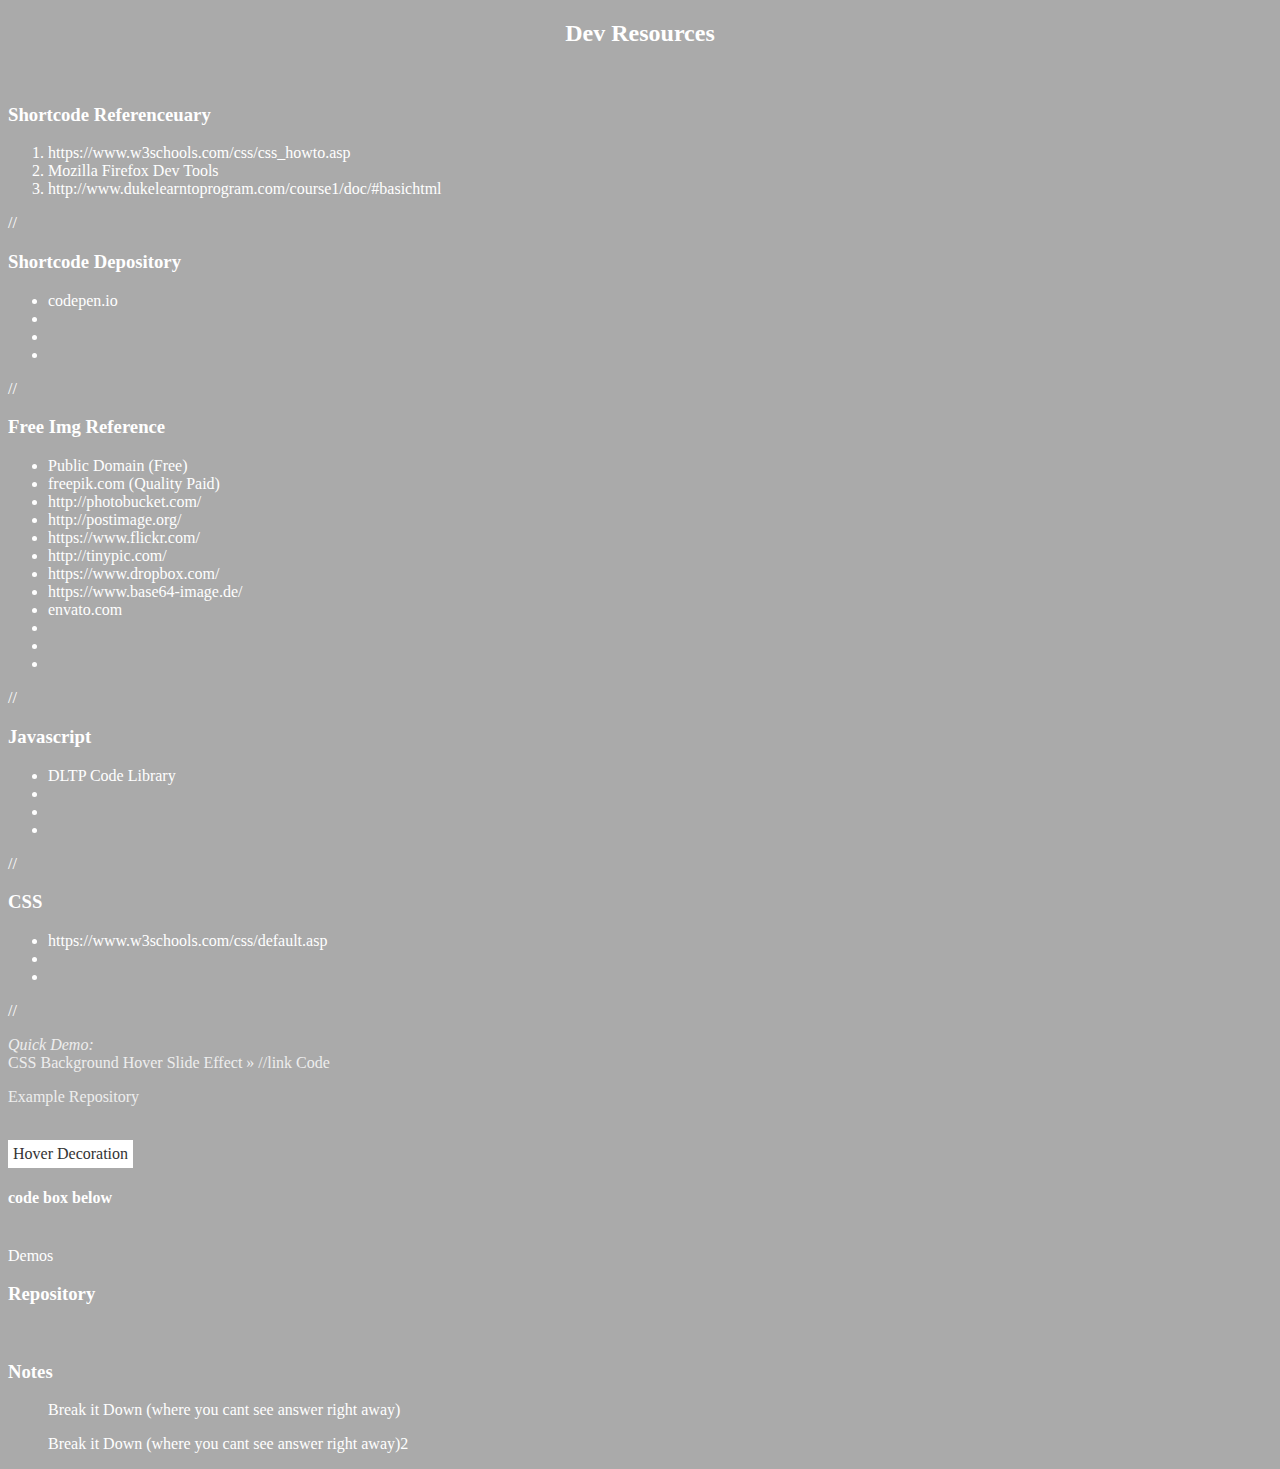
<file: Project Homepage/Project 1 - Dev Resources/index.html>
<!-- -->
<!DOCTYPE html>
<html>
<head>
<meta charset = "UTF-8">
<title>Arkade1984</title>
<link rel = "stylesheet" type = "text/css" href = "main.css"/>
</head>

<body>
<div>
<h2 align="center">Dev Resources</h2>
    <br/>
<h3>Shortcode Referenceuary</h3>
<ol>
<li>https://www.w3schools.com/css/css_howto.asp</li>
<li>Mozilla Firefox Dev Tools</li>
<li>http://www.dukelearntoprogram.com/course1/doc/#basichtml</li>
</ol>
     // 
    <br/>
<h3>Shortcode Depository</h3>
<ul>
<li>codepen.io</li>
<li></li>
<li></li>
<li></li>
</ul>
</div>
   // 
    <br/>
<div> 
<header><h3>Free Img Reference</h3></header>
<ul>
<li>Public Domain (Free)</li>
<li>freepik.com (Quality Paid)</li>
<li>http://photobucket.com/</li>
<li>http://postimage.org/</li>
<li>https://www.flickr.com/</li>
<li>http://tinypic.com/</li>
<li>https://www.dropbox.com/</li>
<li>https://www.base64-image.de/</li>
<li>envato.com</li>
<li></li>
<li></li>
<li></li>
</ul>
</div>   
    // 
    <br/>
    <header><h3>Javascript</h3></header>
<ul>
<li>DLTP Code Library</li>
<li></li>
<li></li>
<li></li>
</ul>
</div>   
    //
    <br/>
    
    <header><h3>CSS</h3></header>
<ul>
<li>https://www.w3schools.com/css/default.asp</li>
<li></li>
<li></li>
</ul>
</div>   
    //
    <br/>

<p><i>Quick Demo:</i><br/> 
CSS Background Hover Slide Effect »
//link
Code  

<p>Example Repository</p>
<br/>
<a href="http://traveloats.com" class="www.Sample.com" target="blank_">Hover Decoration</a>
<h4>code box below</h4>

</body>
</html>
<br/>Demos
<br/>
<h3>Repository</h3>

<br/>
<h3>Notes</h3>
<ol>Break it Down (where you cant see answer right away)</ol>
<ol>Break it Down (where you cant see answer right away)2</ol>
</file>
<file: Project Homepage/Project 1 - Dev Resources/main.css>
/* myStyle.css */

a {
	padding: 5px; 
	display: inline-block;
	text-decoration: none; 
	transition: all 0.3s;
	background-size: 100% 200%; 
	background-image: linear-gradient(to top, #333 50%, #fff 50%); 
	color: #333;
	}
a:hover { 
	background-position: 0 100%; 
	color: #fff; 
	}
body {
 background-color: #aaaaaa;
 color: #FFFFFF;
}
h1 {
 color: #eeeeee;
 text-align: center;
 font: italic 100% fantasy;
}
p {
 background-color: #aaaaaa;
 color: #eeeeee;
}ff


#cageImg {
flaot:right;
}
</file>
